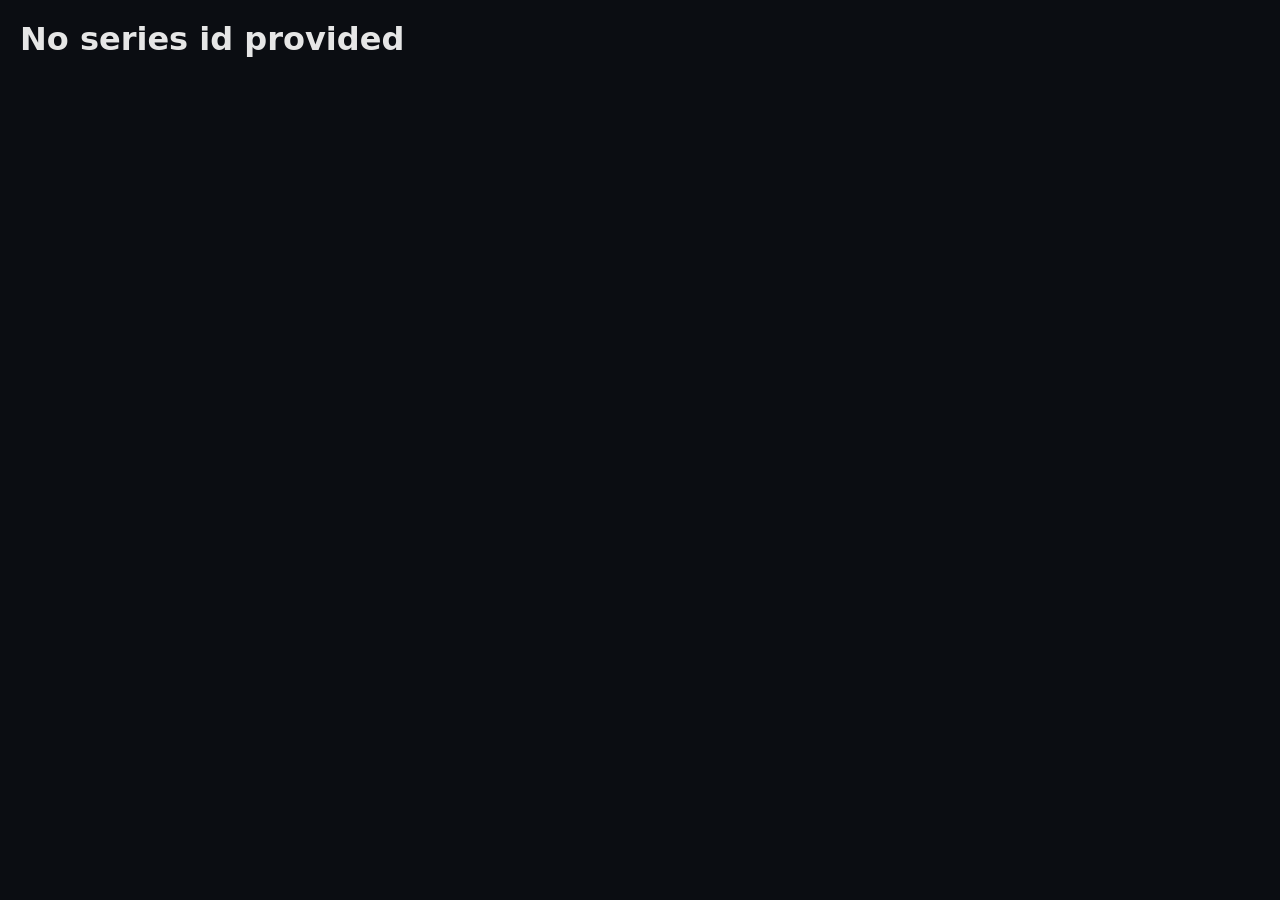
<file: player.html>
<!DOCTYPE html>
<html lang="en">
<head>
    <meta charset="UTF-8">
    <meta name="viewport" content="width=device-width, initial-scale=1.0">
    <title>Player - Media DB</title>
    <link rel="stylesheet" href="css/styles.css">
</head>
<body>

<header class="site-header">
    <div class="container">
        <a class="logo" href="index.html">Media DB</a>
        <nav class="top-nav"></nav>
    </div>
</header>

<main class="content player-page">

<section class="panel player-panel">

    <aside class="player-sidebar">
        <a id="seriesPosterLink" class="player-poster-wrap" href="#">
            <img id="seriesPoster" src="" alt="">
        </a>
        <button type="button" id="seriesTitleBtn" class="series-name-btn">Loading...</button>
        <div id="videoList" class="player-episode-list"></div>
    </aside>

    <div class="player-main">
        <div class="video-wrapper">
            <div class="episode-header">
                <div class="title-controls">
                    <button id="prevButton" class="nav-button">← Previous</button>
                    <div class="title-column">
                        <h2 id="episodeTitle" class="episode-title-clickable">Loading...</h2>
                    </div>
                    <button id="nextButton" class="nav-button">Next →</button>
                </div>

                <div class="header-info">
                    <span id="episodeCounter"></span>
                </div>
            </div>

            <div class="player-video-stage">
                <iframe id="videoPlayer" class="player-video" style="border:none;" allow="autoplay; encrypted-media" allowfullscreen></iframe>
                <video id="videoPlayerDirect" class="player-video" style="display:none;background:#000" controls playsinline></video>

                <div id="playerFallback" style="display:none">
                    <span>Unable to load video.</span>
                    <a id="externalLink" href="#" target="_blank">Open on Google Drive</a>
                </div>
            </div>

            <div class="language-switcher">
                <label for="languageSelect">Language:</label>
                <select id="languageSelect">
                    <option value="jp">Japanese</option>
                    <option value="en">English</option>
                </select>
            </div>
        </div>
    </div>

</section>

</main>

<script src="js/series-db.js"></script>
<script src="js/anilist.js"></script>

<script>
/* =========================
   SAFE ID HANDLING
========================= */
function getSeriesId() {
    const url = new URL(window.location.href);
    return url.searchParams.get("id");
}

const seriesId = getSeriesId();

if (!seriesId) {
    document.body.innerHTML = "<h1 style='padding:20px'>No series id provided</h1>";
    throw new Error("Missing series id");
}

const series = getSeriesById(seriesId);

if (!series) {
    document.body.innerHTML = "<h1 style='padding:20px'>Series not found</h1>";
    throw new Error("Series not found");
}

/* =========================
   DATA
========================= */
const episodes = series?.season?.episodes || [];
const videoIds = series?.season?.videoIds || [];

let activeIndex = 0;
let currentLanguage = "jp";

/* =========================
   ELEMENTS
========================= */
const player = document.getElementById("videoPlayer");
const playerDirect = document.getElementById("videoPlayerDirect");
const seriesPosterLink = document.getElementById("seriesPosterLink");
const seriesPosterEl = document.getElementById("seriesPoster");
const seriesTitleBtn = document.getElementById("seriesTitleBtn");
const episodeTitleEl = document.getElementById("episodeTitle");
const listEl = document.getElementById("videoList");

const displayName = series.subtitle || series.title;
const seasonPageUrl = `${series.seasonPage}?id=${series.id}`;
seriesPosterLink.href = seasonPageUrl;
seriesPosterEl.src = series.cover || "";
seriesPosterEl.alt = displayName;
seriesTitleBtn.textContent = displayName;
const externalLink = document.getElementById("externalLink");
const fallback = document.getElementById("playerFallback");
const languageSelect = document.getElementById("languageSelect");

/* =========================
   BUILD GOOGLE DRIVE URLS
========================= */
function buildIframeUrl(index) {
    const videoId = videoIds[currentLanguage]?.[index];
    if (!videoId) return "";
    
    return `https://drive.google.com/file/d/${videoId}/preview?autoplay=1`;
}

function buildDirectUrl(index) {
    const videoId = videoIds[currentLanguage]?.[index];
    if (!videoId) return "";
    // Attempt direct stream (may be blocked by Drive depending on permissions / size)
    return `https://drive.google.com/uc?export=download&id=${videoId}`;
}

function buildDriveViewUrl(index) {
    const videoId = videoIds[currentLanguage]?.[index];
    if (!videoId) return "";
    return `https://drive.google.com/file/d/${videoId}/view`;
}

/* =========================
   LOAD EPISODE
========================= */
function loadEpisode(index, autoplay = true) {
    activeIndex = index;

    const ep = episodes[index];

    if (!ep) return;

    episodeTitleEl.textContent = ep;

    const iframeUrl = buildIframeUrl(index);
    const directUrl = buildDirectUrl(index);
    const viewUrl = buildDriveViewUrl(index);

    if (!iframeUrl) {
        fallback.style.display = "block";
        player.src = "";
        playerDirect.removeAttribute("src");
        return;
    }

    // Prefer direct <video> first; if it errors, fall back to iframe preview.
    fallback.style.display = "none";
    externalLink.href = viewUrl || iframeUrl;

    // Reset both players to avoid audio overlap / stale loads
    player.src = "";
    playerDirect.pause();
    playerDirect.removeAttribute("src");
    playerDirect.load();

    if (directUrl) {
        playerDirect.style.display = "block";
        player.style.display = "none";
        playerDirect.src = directUrl;
        playerDirect.load();

        if (autoplay) {
            playerDirect.play().catch(() => {
                // Autoplay may be blocked; user can press play.
            });
        }
    } else {
        playerDirect.style.display = "none";
        player.style.display = "block";
        player.src = iframeUrl;
    }

    // If the direct stream fails (common with Drive), switch to iframe preview.
    playerDirect.onerror = () => {
        playerDirect.style.display = "none";
        player.style.display = "block";
        player.src = iframeUrl;
    };

    fallback.style.display = "none";

    updateUI();
}

/* =========================
   RENDER EPISODES
========================= */
function renderEpisodes() {
    listEl.innerHTML = episodes
        .map((ep, i) => `
            <button class="episode-card" data-index="${i}">
                ${ep}
                <span class="ep-num">EP ${i + 1}</span>
            </button>
        `)
        .join("");

    listEl.addEventListener("click", (e) => {
        const btn = e.target.closest(".episode-card");
        if (!btn) return;

        loadEpisode(Number(btn.dataset.index));
        markWatched(series.id);
    });
}

/* =========================
   UI ACTIVE STATE
========================= */
function updateUI() {
    document.querySelectorAll(".episode-card")
        .forEach((el, i) => {
            el.classList.toggle("active", i === activeIndex);
        });
    
    // Update episode counter
    const counter = document.getElementById("episodeCounter");
    counter.textContent = `${activeIndex + 1} / ${episodes.length}`;
    
    // Update button states
    const prevBtn = document.getElementById("prevButton");
    const nextBtn = document.getElementById("nextButton");
    prevBtn.disabled = activeIndex === 0;
    nextBtn.disabled = activeIndex === episodes.length - 1;
}

/* =========================
   NAVIGATION BUTTONS
========================= */
document.getElementById("prevButton").addEventListener("click", () => {
    if (activeIndex > 0) {
        loadEpisode(activeIndex - 1);
        markWatched(series.id);
    }
});

document.getElementById("nextButton").addEventListener("click", () => {
    if (activeIndex < episodes.length - 1) {
        loadEpisode(activeIndex + 1);
        markWatched(series.id);
    }
});

/* =========================
   CLICKABLE TITLE
========================= */
seriesTitleBtn.addEventListener("click", () => {
    window.location.href = seasonPageUrl;
});

/* =========================
   LANGUAGE SWITCHING
========================= */
languageSelect.addEventListener("change", (e) => {
    currentLanguage = e.target.value;
    loadEpisode(activeIndex, false);
});



/* =========================
   RECENT WATCHED
========================= */
function loadRecent() {
    try {
        return JSON.parse(localStorage.getItem("recentlyWatched")) || [];
    } catch {
        return [];
    }
}

function saveRecent(data) {
    localStorage.setItem("recentlyWatched", JSON.stringify(data));
}

function markWatched(id) {
    const recent = loadRecent().filter(r => r.id !== id);
    recent.unshift({ id, ts: Date.now() });
    saveRecent(recent.slice(0, 10));
}

/* =========================
   INIT
========================= */
renderEpisodes();
// check hash for initial episode (e.g. #ep=2)
function getEpisodeFromHash() {
    const h = location.hash.replace('#', '');
    if (!h) return null;
    try {
        const p = new URLSearchParams(h);
        const ep = p.get('ep');
        return ep !== null ? Number(ep) : null;
    } catch {
        return null;
    }
}

const initialEp = getEpisodeFromHash();
if (episodes.length > 0) {
    if (initialEp !== null && Number.isFinite(initialEp) && initialEp >= 0 && initialEp < episodes.length) {
        loadEpisode(initialEp, false);
    } else {
        loadEpisode(0, false);
    }
} else {
    episodeTitleEl.textContent = "No episodes found";
}

/* =========================
   OPTIONAL: ANI-LIST ENRICH
========================= */
(async () => {
    try {
        const data = series.anilistId
            ? await AniList.fetchById(series.anilistId)
            : await AniList.fetchByTitle(series.anilistTitle || series.title);
        if (!data) return;

        if (data.coverImage?.large) {
            seriesPosterEl.src = data.coverImage.large;
        }

        const enrichedTitle =
            data.title?.english ||
            data.title?.romaji ||
            displayName;
        seriesTitleBtn.textContent = enrichedTitle;
        seriesPosterEl.alt = enrichedTitle;

        if (data.siteUrl) {
            const a = document.createElement("a");
            a.href = data.siteUrl;
            a.target = "_blank";
            a.textContent = "AniList page";
            document.querySelector(".top-nav").appendChild(a);
        }
    } catch (e) {
        console.warn("AniList failed", e);
    }
})();

/* =========================
   AUTO MARK ON PLAY
========================= */
player.addEventListener("play", () => {
    markWatched(series.id);
});

playerDirect.addEventListener("play", () => {
    markWatched(series.id);
});
</script>

</body>
</html>
</file>
<file: css/styles.css>
/* =========================
   STREAMING UI THEME
========================= */

:root {
    --bg: #0b0c10;
    --panel: #14161c;
    --panel-2: #1b1f2a;
    --text: #e6e6e6;
    --muted: #a1a1aa;
    --accent: #e50914;
    --border: rgba(255,255,255,0.08);
    --shadow: 0 12px 35px rgba(0,0,0,0.55);
}

/* Reset */
* {
    margin: 0;
    padding: 0;
    box-sizing: border-box;
    font-family: Inter, system-ui, -apple-system, Segoe UI, Roboto, sans-serif;
}

body {
    background: radial-gradient(circle at top, #141622, var(--bg));
    color: var(--text);
}

/* =========================
   HEADER (Netflix-style)
========================= */

.site-header {
    position: sticky;
    top: 0;
    z-index: 100;
    background: rgba(20, 22, 28, 0.85);
    backdrop-filter: blur(12px);
    border-bottom: 1px solid var(--border);
}

.site-header .container {
    display: flex;
    justify-content: space-between;
    align-items: center;
    padding: 14px 28px;
}

.logo {
    font-size: 18px;
    font-weight: 700;
    text-decoration: none;
    color: var(--text);
    letter-spacing: 0.5px;
}

.logo:hover {
    color: var(--accent);
}

.top-nav {
    display: flex;
    gap: 14px;
}

.top-nav a {
    text-decoration: none;
    font-size: 13px;
    color: var(--muted);
    padding: 6px 10px;
    border-radius: 6px;
    transition: 0.2s;
}

.top-nav a:hover {
    background: rgba(255,255,255,0.06);
    color: white;
}

/* =========================
   LAYOUT
========================= */

.content {
    max-width: 1400px;
    margin: 0 auto;
    padding: 26px;
}

/* Panels */
.panel {
    margin-bottom: 26px;
}

.panel h3 {
    font-size: 15px;
    margin-bottom: 12px;
}

/* =========================
   HERO (Index + general)
========================= */

.panel--hero {
    background: linear-gradient(135deg, #1a1d2b, #0f1118);
    border: 1px solid var(--border);
    padding: 26px;
    border-radius: 16px;
    box-shadow: var(--shadow);
}

.panel--hero h2 {
    font-size: 28px;
    margin-bottom: 8px;
}

.panel--hero p {
    color: var(--muted);
    font-size: 14px;
    line-height: 1.5;
}

/* =========================
   GRID (library)
========================= */

.series-grid {
    display: grid;
    grid-template-columns: repeat(auto-fill, minmax(180px, 1fr));
    gap: 16px;
}

/* =========================
   SERIES CARD
========================= */

.series-card {
    background: var(--panel);
    border: 1px solid var(--border);
    border-radius: 14px;
    overflow: hidden;
    box-shadow: var(--shadow);
    transition: 0.25s ease;
    cursor: pointer;
}

.series-card:hover {
    transform: translateY(-6px);
    border-color: rgba(229,9,20,0.35);
}

.cover-image {
    /* Use a consistent poster aspect ratio so images don't appear stretched. */
    aspect-ratio: 2 / 3;
    width: 100%;
    max-height: 270px;
    overflow: hidden;
}

.cover-image img {
    width: 100%;
    height: 100%;
    object-fit: cover;
    transition: transform 0.4s ease;
    transform: scale(1.03);
    transform-origin: center;
}

.series-card:hover .cover-image img {
    transform: scale(1.12);
}

.series-card-content {
    padding: 12px;
}

.series-card-content h3 {
    font-size: 14px;
    margin-bottom: 6px;
}

.series-card-content p {
    font-size: 12px;
    color: var(--muted);
    line-height: 1.4;
    margin-bottom: 10px;
    display: -webkit-box;
    -webkit-line-clamp: 3;
    -webkit-box-orient: vertical;
    overflow: hidden;
}

/* Meta */
.card-meta {
    display: flex;
    justify-content: space-between;
    font-size: 11px;
    color: #c7c7d1;
    margin-bottom: 10px;
}

/* Buttons */
.series-links {
    display: flex;
    gap: 8px;
}

.series-links a {
    flex: 1;
    text-align: center;
    padding: 7px 8px;
    font-size: 11px;
    border-radius: 8px;
    text-decoration: none;
    background: var(--panel-2);
    color: var(--text);
    border: 1px solid var(--border);
}

.series-links a:hover {
    background: var(--accent);
}

/* =========================
   ANIME DETAIL HERO (AniList style)
========================= */

.anime-hero {
    position: relative;
    border-radius: 16px;
    overflow: hidden;
    margin-bottom: 26px;
    min-height: 420px;
    border: 1px solid var(--border);
}

.season-page .anime-hero-full {
    width: 100%;
    aspect-ratio: 21 / 9;
    min-height: 260px;
    max-height: min(52vh, 560px);
    height: auto;
    margin-bottom: 28px;
    border-radius: 0;
    border: none;
}

.season-page .anime-hero-full .anime-backdrop {
    background: #0b0d12;
}

.season-page .anime-hero-full .anime-backdrop img {
    object-fit: contain;
    object-position: center center;
}

.season-page .anime-hero-full .anime-hero-inner {
    max-width: 1400px;
    margin: 0 auto;
    min-height: 100%;
    height: 100%;
    align-items: center;
    padding: 36px 28px;
    box-sizing: border-box;
}

.season-page .season-content {
    max-width: 1680px;
    margin-left: 12px;
    margin-right: auto;
    padding-left: 16px;
    padding-right: 40px;
}

.season-body {
    display: grid;
    grid-template-columns: minmax(0, 1fr) 300px;
    gap: 28px;
    align-items: start;
}

.season-page .season-episodes-panel {
    padding: 24px 28px;
    min-width: 0;
}

.season-related-panel {
    padding: 20px 18px;
    position: sticky;
    top: 72px;
}

.season-related-panel h3 {
    font-size: 20px;
    margin-bottom: 16px;
}

.related-series-list {
    display: flex;
    flex-direction: column;
    gap: 14px;
}

.related-series-card {
    display: flex;
    gap: 12px;
    padding: 12px;
    border-radius: 12px;
    text-decoration: none;
    color: var(--text, #e6e6e6);
    background: rgba(255, 255, 255, 0.04);
    border: 1px solid var(--border, rgba(255, 255, 255, 0.08));
    transition: background 0.2s, border-color 0.2s, transform 0.2s;
}

.related-series-card:hover {
    background: rgba(255, 255, 255, 0.08);
    border-color: rgba(229, 9, 20, 0.35);
    transform: translateY(-2px);
}

.related-series-card img {
    width: 72px;
    height: 108px;
    object-fit: cover;
    border-radius: 8px;
    flex-shrink: 0;
}

.related-series-info {
    display: flex;
    flex-direction: column;
    gap: 6px;
    font-size: 12px;
    color: var(--muted, #9aa0a6);
    min-width: 0;
}

.related-series-info strong {
    font-size: 14px;
    color: var(--text, #e6e6e6);
    line-height: 1.3;
}

.related-series-year {
    font-size: 11px;
    opacity: 0.85;
}

.related-series-empty {
    font-size: 13px;
    color: var(--muted, #9aa0a6);
}

.season-page .season-episodes-panel h3 {
    font-size: 24px;
    margin-bottom: 20px;
}

.season-page .season-episode-grid {
    grid-template-columns: repeat(5, 1fr);
    gap: 18px;
}

@media (max-width: 1200px) {
    .season-page .season-episode-grid {
        grid-template-columns: repeat(4, 1fr);
    }
}

@media (max-width: 992px) {
    .season-page .season-episode-grid {
        grid-template-columns: repeat(3, 1fr);
    }
}

@media (max-width: 1100px) {
    .season-body {
        grid-template-columns: 1fr;
    }

    .season-related-panel {
        position: static;
    }

    .related-series-list {
        display: grid;
        grid-template-columns: repeat(auto-fill, minmax(260px, 1fr));
    }
}

@media (max-width: 640px) {
    .season-page .season-episode-grid {
        grid-template-columns: repeat(2, 1fr);
    }
}

.season-page .season-episode-grid .episode-card {
    padding: 20px 22px;
    font-size: 16px;
    line-height: 1.45;
    border-radius: 14px;
}

.season-page .season-episode-grid .ep-num {
    font-size: 13px;
    margin-top: 10px;
}

/* background */
.anime-backdrop {
    position: absolute;
    inset: 0;
    z-index: 0;
}

.anime-backdrop img {
    width: 100%;
    height: 100%;
    object-fit: cover;
    object-position: center top;
    display: block;
}

/* gradient overlay for text readability over sharp hero */
.anime-hero::after {
    content: "";
    position: absolute;
    inset: 0;
    z-index: 1;
    background: linear-gradient(
        90deg,
        rgba(11, 12, 16, 0.92) 0%,
        rgba(11, 12, 16, 0.75) 35%,
        rgba(11, 12, 16, 0.35) 65%,
        rgba(11, 12, 16, 0.1) 100%
    );
}

.anime-hero-inner {
    position: relative;
    z-index: 2;
    display: flex;
    gap: 24px;
    padding: 28px;
    align-items: flex-start;
}

.anime-poster img {
    width: 180px;
    border-radius: 12px;
    box-shadow: var(--shadow);
}

/* text */
.anime-info h1 {
    font-size: 28px;
    margin-bottom: 10px;
}

.anime-meta {
    font-size: 12px;
    color: var(--muted);
    margin-bottom: 10px;
}

/* genres */
.anime-genres {
    display: flex;
    flex-wrap: wrap;
    gap: 6px;
    margin-bottom: 12px;
}

.anime-genres span {
    font-size: 11px;
    padding: 4px 8px;
    border-radius: 999px;
    background: rgba(255,255,255,0.06);
    border: 1px solid var(--border);
}

/* description */
.anime-info p {
    font-size: 13px;
    color: var(--muted);
    line-height: 1.6;
    max-width: 700px;
    margin-bottom: 14px;
}

/* actions */
.anime-actions {
    display: flex;
    gap: 10px;
}

.anime-actions a {
    text-decoration: none;
    font-size: 12px;
    padding: 8px 12px;
    border-radius: 10px;
    background: var(--panel-2);
    border: 1px solid var(--border);
    color: var(--text);
}

.anime-actions a:hover {
    background: var(--accent);
}

/* =========================
   EPISODES
========================= */

.episode-grid {
    display: grid;
    grid-template-columns: repeat(auto-fill, minmax(200px, 1fr));
    gap: 12px;
}

.episode-card {
    background: var(--panel);
    border: 1px solid var(--border);
    border-radius: 12px;
    padding: 14px;
    cursor: pointer;
    transition: 0.2s;
    text-align: left;
    color: var(--text);
}

.episode-card:hover {
    transform: translateY(-4px);
    border-color: rgba(229,9,20,0.4);
}

.ep-num {
    display: block;
    font-size: 11px;
    margin-top: 6px;
    color: var(--muted);
}

/* =========================
   SCROLLBAR
========================= */

::-webkit-scrollbar {
    width: 10px;
}

::-webkit-scrollbar-thumb {
    background: #2a2f3a;
    border-radius: 10px;
}

::-webkit-scrollbar-thumb:hover {
    background: #3a4050;
}

/* =========================
   BASE / RESET
========================= */
* {
    margin: 0;
    padding: 0;
    box-sizing: border-box;
    font-family: system-ui, -apple-system, Segoe UI, Roboto, Arial, sans-serif;
}

body {
    background: #0b0d12;
    color: #e6e6e6;
}

/* =========================
   HEADER
========================= */
.site-header {
    background: rgba(10, 12, 18, 0.9);
    backdrop-filter: blur(10px);
    border-bottom: 1px solid rgba(255,255,255,0.06);
    position: sticky;
    top: 0;
    z-index: 50;
}

.container {
    max-width: 1200px;
    margin: 0 auto;
    padding: 14px 20px;
    display: flex;
    justify-content: space-between;
    align-items: center;
}

.logo {
    color: white;
    text-decoration: none;
    font-weight: 700;
    letter-spacing: 0.5px;
}

.top-nav a {
    color: #aaa;
    margin-left: 16px;
    text-decoration: none;
    transition: 0.2s;
}

.top-nav a:hover {
    color: white;
}

/* =========================
   PAGE LAYOUT
========================= */
.content {
    max-width: 1200px;
    margin: 0 auto;
    padding: 24px;
}

/* =========================
   PANEL (CARD STYLE)
========================= */
.panel {
    background: rgba(255,255,255,0.03);
    border: 1px solid rgba(255,255,255,0.06);
    border-radius: 14px;
    padding: 18px;
    margin-bottom: 20px;
    box-shadow: 0 10px 30px rgba(0,0,0,0.3);
}

.panel h2, .panel h3 {
    margin-bottom: 12px;
}

/* =========================
   PLAYER PAGE LAYOUT
========================= */
.content.player-page {
    max-width: 1680px;
    margin-left: 12px;
    margin-right: auto;
    padding: 28px 48px 28px 16px;
}

.content.player-page .player-panel {
    padding: 24px 28px;
}

/* =========================
   PLAYER PANEL
========================= */
.player-panel {
    display: flex;
    flex-direction: row;
    align-items: flex-start;
    gap: 36px;
}

.player-sidebar {
    flex: 0 0 300px;
    width: 300px;
    display: flex;
    flex-direction: column;
    gap: 12px;
    max-height: calc(100vh - 100px);
    position: sticky;
    top: 72px;
}

.player-poster-wrap {
    display: block;
    border-radius: 12px;
    overflow: hidden;
    aspect-ratio: 2 / 3;
    background: rgba(0, 0, 0, 0.4);
    border: 1px solid var(--border, rgba(255, 255, 255, 0.08));
    flex-shrink: 0;
    cursor: pointer;
    text-decoration: none;
    transition: border-color 0.2s, transform 0.2s;
}

.player-poster-wrap:hover {
    border-color: rgba(229, 9, 20, 0.45);
    transform: translateY(-2px);
}

.player-poster-wrap img {
    width: 100%;
    height: 100%;
    object-fit: cover;
    display: block;
    transition: opacity 0.2s;
}

.player-poster-wrap:hover img {
    opacity: 0.92;
}

.series-name-btn {
    width: 100%;
    background: rgba(229, 9, 20, 0.15);
    border: 1px solid rgba(229, 9, 20, 0.35);
    color: white;
    padding: 10px 12px;
    border-radius: 10px;
    font-size: 14px;
    font-weight: 600;
    line-height: 1.3;
    text-align: center;
    cursor: pointer;
    transition: background 0.2s, border-color 0.2s;
    flex-shrink: 0;
}

.series-name-btn:hover {
    background: rgba(229, 9, 20, 0.28);
    border-color: rgba(229, 9, 20, 0.55);
}

.player-episode-list {
    display: flex;
    flex-direction: column;
    gap: 12px;
    overflow-y: auto;
    min-height: 0;
    flex: 1;
    padding: 10px 8px 12px 0;
    margin-top: 6px;
}

.player-sidebar .episode-card {
    padding: 14px 14px 16px;
    font-size: 13px;
    line-height: 1.5;
    text-align: center;
}

.player-sidebar .episode-card .ep-num {
    margin-top: 10px;
    font-size: 11px;
    letter-spacing: 0.04em;
    text-align: center;
}

.player-sidebar .episode-card:hover {
    transform: none;
}

.player-main {
    flex: 1;
    min-width: 0;
    display: flex;
    flex-direction: column;
    align-items: flex-start;
}

.video-wrapper {
    display: flex;
    flex-direction: column;
    align-items: flex-start;
    gap: 16px;
    width: 100%;
}

.player-video-stage {
    display: flex;
    flex-direction: column;
    align-items: flex-start;
    width: 100%;
}

.player-page .player-video {
    width: 100%;
    max-width: 1120px;
    margin-left: 0;
    margin-right: auto;
    display: block;
}

.player-video-stage #playerFallback {
    width: 100%;
    max-width: 1120px;
    margin-top: 10px;
    text-align: left;
}

.episode-title-clickable {
    margin: 0;
    cursor: pointer;
    transition: color 0.2s;
}

.episode-title-clickable:hover {
    color: var(--accent);
}

.title-column {
    display: flex;
    flex-direction: column;
    align-items: center;
    flex: 1;
    gap: 4px;
}

.series-title-clickable {
    margin: 0;
    font-size: 14px;
    color: var(--muted);
    cursor: pointer;
    transition: color 0.2s;
}

.series-title-clickable:hover {
    color: white;
}

.episode-controls {
    display: flex;
    align-items: center;
    justify-content: center;
    gap: 20px;
    margin-top: 10px;
}

.episode-header {
    display: flex;
    flex-direction: column;
    gap: 14px;
    width: 100%;
    max-width: 1120px;
    margin-left: 0;
    margin-right: auto;
    padding-bottom: 16px;
    border-bottom: 1px solid var(--border);
}

.title-controls {
    display: flex;
    align-items: center;
    justify-content: space-between;
    gap: 28px;
}

.header-info {
    display: flex;
    align-items: center;
    justify-content: flex-start;
}

#episodeCounter {
    font-size: 15px;
}

.language-switcher {
    display: flex;
    align-items: center;
    justify-content: flex-start;
    gap: 14px;
    background: rgba(229, 9, 20, 0.1);
    padding: 12px 18px;
    border-radius: 10px;
    border: 1px solid rgba(229, 9, 20, 0.3);
    width: auto;
    max-width: none;
    margin: 0;
    align-self: flex-start;
}

.language-switcher label {
    font-size: 15px;
    color: white;
    font-weight: 600;
}

.language-switcher select {
    flex: 0 1 auto;
    min-width: 160px;
    background: #f5f5f5;
    color: #000;
    border: 1px solid rgba(0, 0, 0, 0.15);
    padding: 10px 14px;
    border-radius: 8px;
    font-size: 15px;
    font-weight: 600;
    cursor: pointer;
}

.language-switcher select option {
    color: #000;
    background: #fff;
}

.language-switcher select:hover {
    background: #fff;
}

.nav-button {
    background: rgba(229, 9, 20, 0.2);
    border: 1px solid rgba(229, 9, 20, 0.4);
    color: white;
    padding: 10px 20px;
    border-radius: 8px;
    cursor: pointer;
    font-size: 14px;
    transition: 0.2s;
}

.nav-button:hover {
    background: rgba(229, 9, 20, 0.3);
    border-color: rgba(229, 9, 20, 0.6);
}

.nav-button:disabled {
    opacity: 0.5;
    cursor: not-allowed;
}

#episodeCounter {
    color: var(--muted);
}

/* VIDEO */
video {
    width: 100%;
    max-height: 70vh;
    border-radius: 12px;
    background: black;
    outline: none;
    box-shadow: 0 10px 40px rgba(0,0,0,0.5);
}

iframe {
    border-radius: 12px;
    box-shadow: 0 10px 40px rgba(0,0,0,0.5);
    min-height: 560px;
}

.player-page .player-video {
    min-height: 560px;
    height: min(72vh, 720px);
    aspect-ratio: 16 / 9;
}

/* =========================
   FALLBACK
========================= */
#playerFallback {
    background: rgba(255, 80, 80, 0.1);
    border: 1px solid rgba(255, 80, 80, 0.3);
    padding: 10px 12px;
    border-radius: 10px;
    font-size: 14px;
}

#playerFallback a {
    color: #ff6b6b;
    margin-left: 8px;
}

/* =========================
   CONTROLS
========================= */
.controls {
    display: flex;
    gap: 10px;
}

button {
    background: rgba(255,255,255,0.06);
    color: white;
    border: 1px solid rgba(255,255,255,0.08);
    padding: 10px 14px;
    border-radius: 10px;
    cursor: pointer;
    transition: 0.2s;
}

button:hover {
    background: rgba(255,255,255,0.12);
    transform: translateY(-1px);
}

/* =========================
   EPISODE GRID
========================= */
.episode-grid {
    display: grid;
    grid-template-columns: repeat(auto-fill, minmax(180px, 1fr));
    gap: 12px;
}

/* EPISODE CARD */
.episode-card {
    background: rgba(255,255,255,0.04);
    border: 1px solid rgba(255,255,255,0.06);
    border-radius: 12px;
    padding: 12px;
    text-align: left;
    cursor: pointer;
    transition: 0.2s;
    position: relative;
    overflow: hidden;
}

.episode-card:hover {
    background: rgba(255,255,255,0.08);
    transform: scale(1.02);
}

/* ACTIVE EPISODE */
.episode-card.active {
    border-color: #6c5ce7;
    background: rgba(108, 92, 231, 0.2);
}

/* EP NUMBER */
.ep-num {
    display: block;
    font-size: 12px;
    opacity: 0.6;
    margin-top: 6px;
}

/* =========================
   HERO STYLE (optional reuse)
========================= */
.hero {
    position: relative;
    border-radius: 14px;
    overflow: hidden;
    margin-bottom: 20px;
}

.hero-bg img {
    width: 100%;
    height: 260px;
    object-fit: cover;
    filter: brightness(0.4);
}

.hero-info {
    position: absolute;
    bottom: 0;
    padding: 20px;
    background: linear-gradient(to top, rgba(0,0,0,0.8), transparent);
}

/* =========================
   LANGUAGE SELECT
========================= */
.language-switcher {
    display: flex;
    align-items: center;
    gap: 10px;
}

select {
    background: rgba(255,255,255,0.06);
    color: white;
    border: 1px solid rgba(255,255,255,0.1);
    padding: 8px 10px;
    border-radius: 8px;
}

/* =========================
   SCROLLBAR (optional polish)
========================= */
::-webkit-scrollbar {
    width: 8px;
}

::-webkit-scrollbar-thumb {
    background: rgba(255,255,255,0.1);
    border-radius: 10px;
}

::-webkit-scrollbar-thumb:hover {
    background: rgba(255,255,255,0.2);
}

/* =========================
   RESPONSIVE (MOBILE)
========================= */
@media (max-width: 768px) {
    .content {
        padding: 16px 12px;
    }

    .site-header .container {
        padding: 10px 12px;
    }

    .anime-hero {
        min-height: 0;
    }

    .season-page .anime-hero-full {
        aspect-ratio: 16 / 9;
        max-height: 42vh;
        min-height: 200px;
    }

    .season-page .anime-hero-full .anime-hero-inner {
        flex-direction: column;
        padding: 24px 16px;
        gap: 16px;
        align-items: flex-start;
    }

    .anime-hero-inner {
        flex-direction: column;
        padding: 18px 16px;
        gap: 16px;
    }

    .anime-poster img {
        width: 140px;
    }

    .anime-info h1 {
        font-size: 22px;
    }

    .player-panel {
        padding: 0;
        flex-direction: column;
    }

    .player-sidebar {
        width: 100%;
        flex: none;
        max-height: none;
        position: static;
    }

    .player-poster-wrap {
        max-width: 160px;
        margin: 0 auto;
    }

    .player-episode-list {
        max-height: 280px;
    }

    .title-controls {
        flex-direction: column;
        align-items: stretch;
        gap: 10px;
    }

    .title-column {
        align-items: flex-start;
    }

    .nav-button {
        width: 100%;
        font-size: 13px;
        padding: 8px 12px;
    }

    .content.player-page {
        padding: 16px;
    }

    .language-switcher {
        max-width: none;
    }

    .episode-grid {
        grid-template-columns: repeat(auto-fill, minmax(140px, 1fr));
    }

    .season-page .season-episode-grid {
        grid-template-columns: 1fr;
    }

    .season-page .season-content {
        padding-left: 12px;
        padding-right: 12px;
    }

    video,
    iframe {
        max-height: 55vh;
    }
}
</file>
